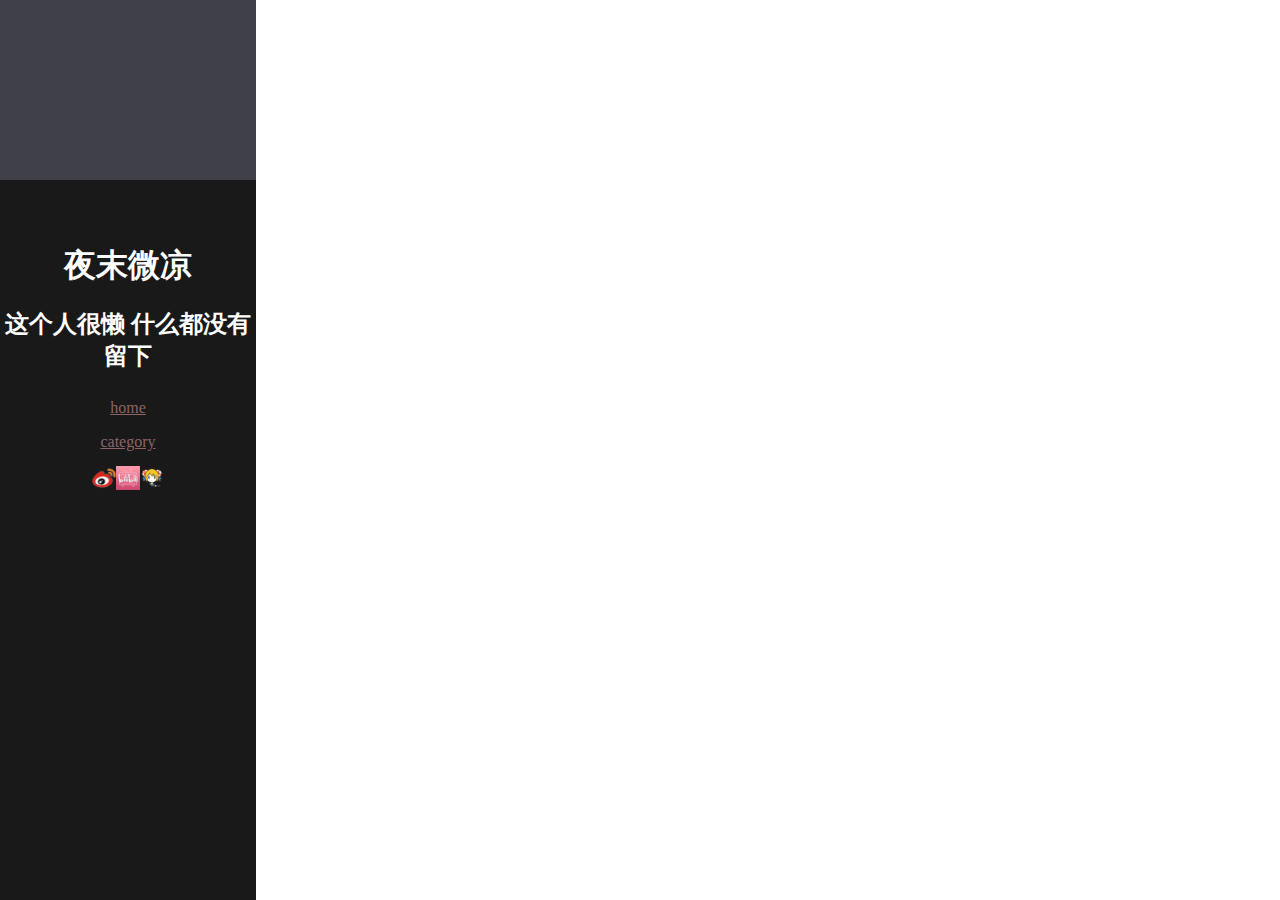
<file: Myblog/index.html>
<!doctype html>
<html lang="en">
<head>
  <meta charset="utf-8">
  <title>MyblogFrontEnd</title>
  <base href="https://xiarifengfei.github.io/Myblog/">  <meta name="viewport" content="width=device-width, initial-scale=1">
  <link rel="icon" type="image/x-icon" href="favicon.ico">
<link rel="stylesheet" href="styles.d7cb09fb2c052fe8b3c8.css"></head>
<body>
  <app-root></app-root>
<script src="runtime-es2015.b948044840398824f16e.js" type="module"></script><script src="runtime-es5.b948044840398824f16e.js" nomodule defer></script><script src="polyfills-es5.f8b5a32bf736d11d106f.js" nomodule defer></script><script src="polyfills-es2015.d3e61f0dd2b58e518eca.js" type="module"></script><script src="main-es2015.4c577fccfe8b29fa0cb8.js" type="module"></script><script src="main-es5.4c577fccfe8b29fa0cb8.js" nomodule defer></script></body>
</html>
</file>
<file: Myblog/styles.d7cb09fb2c052fe8b3c8.css>
body{background-color:#fff;background-position:center;height:100%;width:100%;margin:0}*{font-family:Georgia}
</file>
